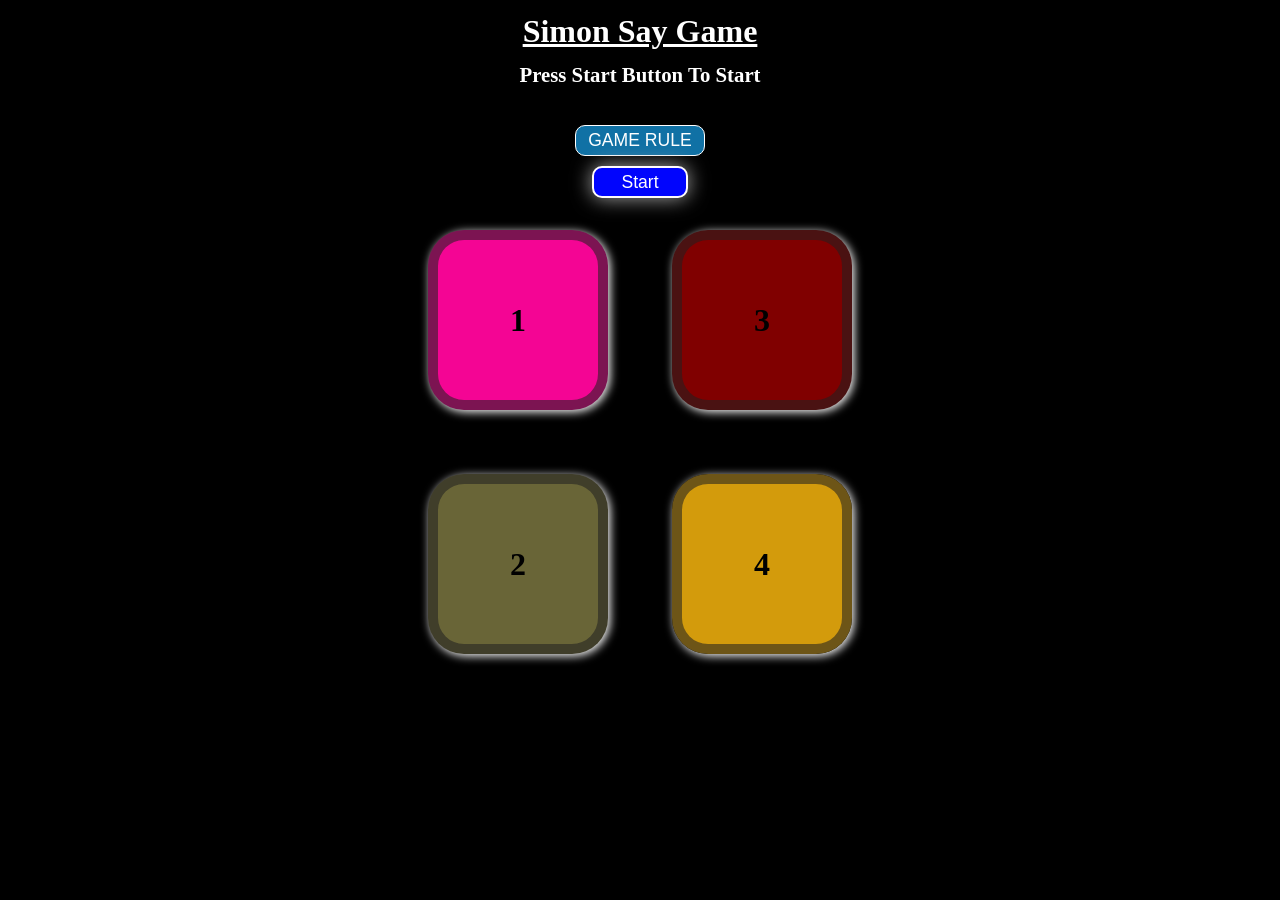
<file: index.html>
<!DOCTYPE html>
<html lang="en">
<head>
    <meta charset="UTF-8">
    <meta name="viewport" content="width=device-width, initial-scale=1.0">
    <title>Simon Say Game</title>
    <link rel="icon" href="./sound/simon says.jpeg">
</head>
<link rel="stylesheet" href="style.css">
<body>
    <audio class="endSound" controls src="./sound/EndGame.mp3"></audio>
    <audio class="btnSound" controls src="./sound/tabsound.mp3"></audio>
    <audio class="sbtnSound" controls src="./sound/StartGame.mp3"></audio>

    <h1 class="Gname">Simon Say Game</h1> 
    <h2 class="level">Press Start Button To Start</h2>  
    <form action="rule.html">
        <button class="rule">GAME RULE</button>
    </form>
    <button class="start">Start</button>
    <div class="btn-container">
        <div class="line-one">
            <div class="btn red" type="button" id="red"><p>1</p></div>
            <div class="btn yellow" type="button" id="yellow"><p>2</p></div>
        </div>
        <div class="line-two">
            <div class="btn green" type="button" id="green"><p>3</p></div>
            <div class="btn purple" type="button" id="purple"><p>4</p></div>
        </div>
    </div>
    <h1 class="highscore"></h1>
    


    <script src="index.js"></script>
</body>
</html>
</file>
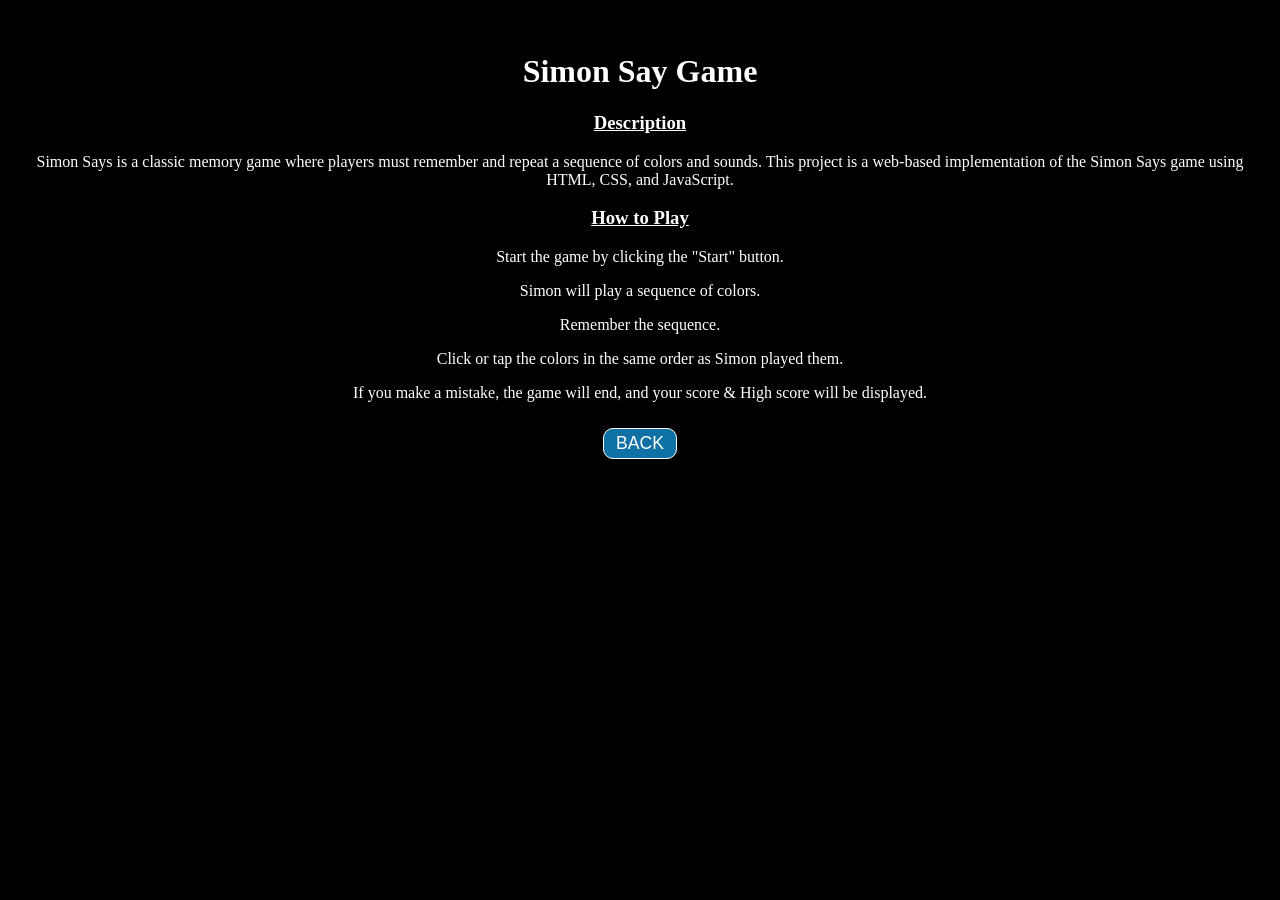
<file: rule.html>
<!DOCTYPE html>
<html lang="en">
<head>
    <meta charset="UTF-8">
    <meta name="viewport" content="width=device-width, initial-scale=1.0">
    <title>Simon Say Game Rule</title>
    <link rel="stylesheet" href="style.css">
</head>
<body class="rule-body">
    <h1>Simon Say Game</h1>
    <h3>Description</h3>
    <p>Simon Says is a classic memory game where players must remember and repeat a sequence of colors and sounds. This project is a web-based implementation of the Simon Says game using HTML, CSS, and JavaScript.</p>
    <h3>How to Play</h3>    
        <p>Start the game by clicking the "Start" button.</p>
        <p>Simon will play a sequence of colors.</p>
        <p>Remember the sequence.</p>
        <p>Click or tap the colors in the same order as Simon played them.</p>
        <p>If you make a mistake, the game will end, and your score & High score will be displayed.</p>
    
    <form action="index.html">
        <button class="rule">BACK</button>
    </form>
</body>
</html>
</file>
<file: style.css>
body{
    text-align: center;
    background-color: black;
    color:white;
}

.btn{
    height: 8rem;
    width: 8rem;
    border-radius: 20%;
    border: 10px solid rgba(33, 33, 33, 0.564);
    margin: 2rem;
    padding: 1em;
    font-weight: 800;
    color: black;
    display: flex;
    justify-content: center;
    align-items: center;
    box-shadow: 2px 2px 10px rgb(255, 255, 255);

}
.btn>p{
    font-size: 2rem;
}
.red, .green{
    margin-bottom: 4rem !important;

}
.btn-container{
    display: flex;
    justify-content: center;
    
    /* position: relative;
    top: 50px; */
}
.red{
    background-color: rgb(244, 5, 148);
}
.yellow{
    background-color: rgb(105, 101, 55);
}
.green{
    background-color:maroon;
}
.purple{
    background-color: rgba(220, 162, 13, 0.959);
}
.flash{
    background-color: rgba(0, 0, 0, 0.442);
    box-shadow: 2px 2px 10px red !important;
}
.userFlash{
    background-color:blue;
    box-shadow: none !important;

}
@media (max-width: 524px) {
    .btn{
        height: 5rem;
        width: 5rem;
        border-radius: 20%;
        border: 10px solid rgba(33, 33, 33, 0.564);
        margin: 1.4rem;
        padding: .5em;
        /* box-shadow: 2px 2px 10px rgb(255, 255, 255); */

    }
    .btn>p{
        font-size: 1.5rem;
    }
    .red, .green{
        margin-bottom: 2.48em !important;    
    }
}
.start{
    height: 2rem;
    width: 6rem;
    background-color: rgb(1, 5, 253);
    color: rgb(255, 255, 255);
    border: 2px solid rgb(255, 251, 251);
    border-radius: 10px;
    font-size: 1.1rem;
    box-shadow: 0px 0px 20px rgb(170, 170, 170);
}
.start:hover{
    box-shadow: 0px 0px 10px rgb(255, 255, 255);
}
.level{
    height: 35px;
    font-size: 1.3rem;
}

.highscore{
    font-size: 1.8rem;
    color: green;
    height: 2rem;
    line-height: 20px;
}
.Gname{
    text-decoration: underline;
    line-height: 20px;
}
audio{
    display: none;
}
.rule{
    padding: .25rem .75rem;
    margin: 10px;
    background-color: rgb(16, 113, 165);
    color: white;
    font-size: 1.1rem;
    border: 1px solid white;
    border-radius: 10px;
}
.rule:hover{
    box-shadow: 0px 0px 3px rgb(255, 255, 255);
}
.rule-body{
    padding: 1.5rem;
}
.rule-body h3{
    text-decoration: underline;
}
</file>
